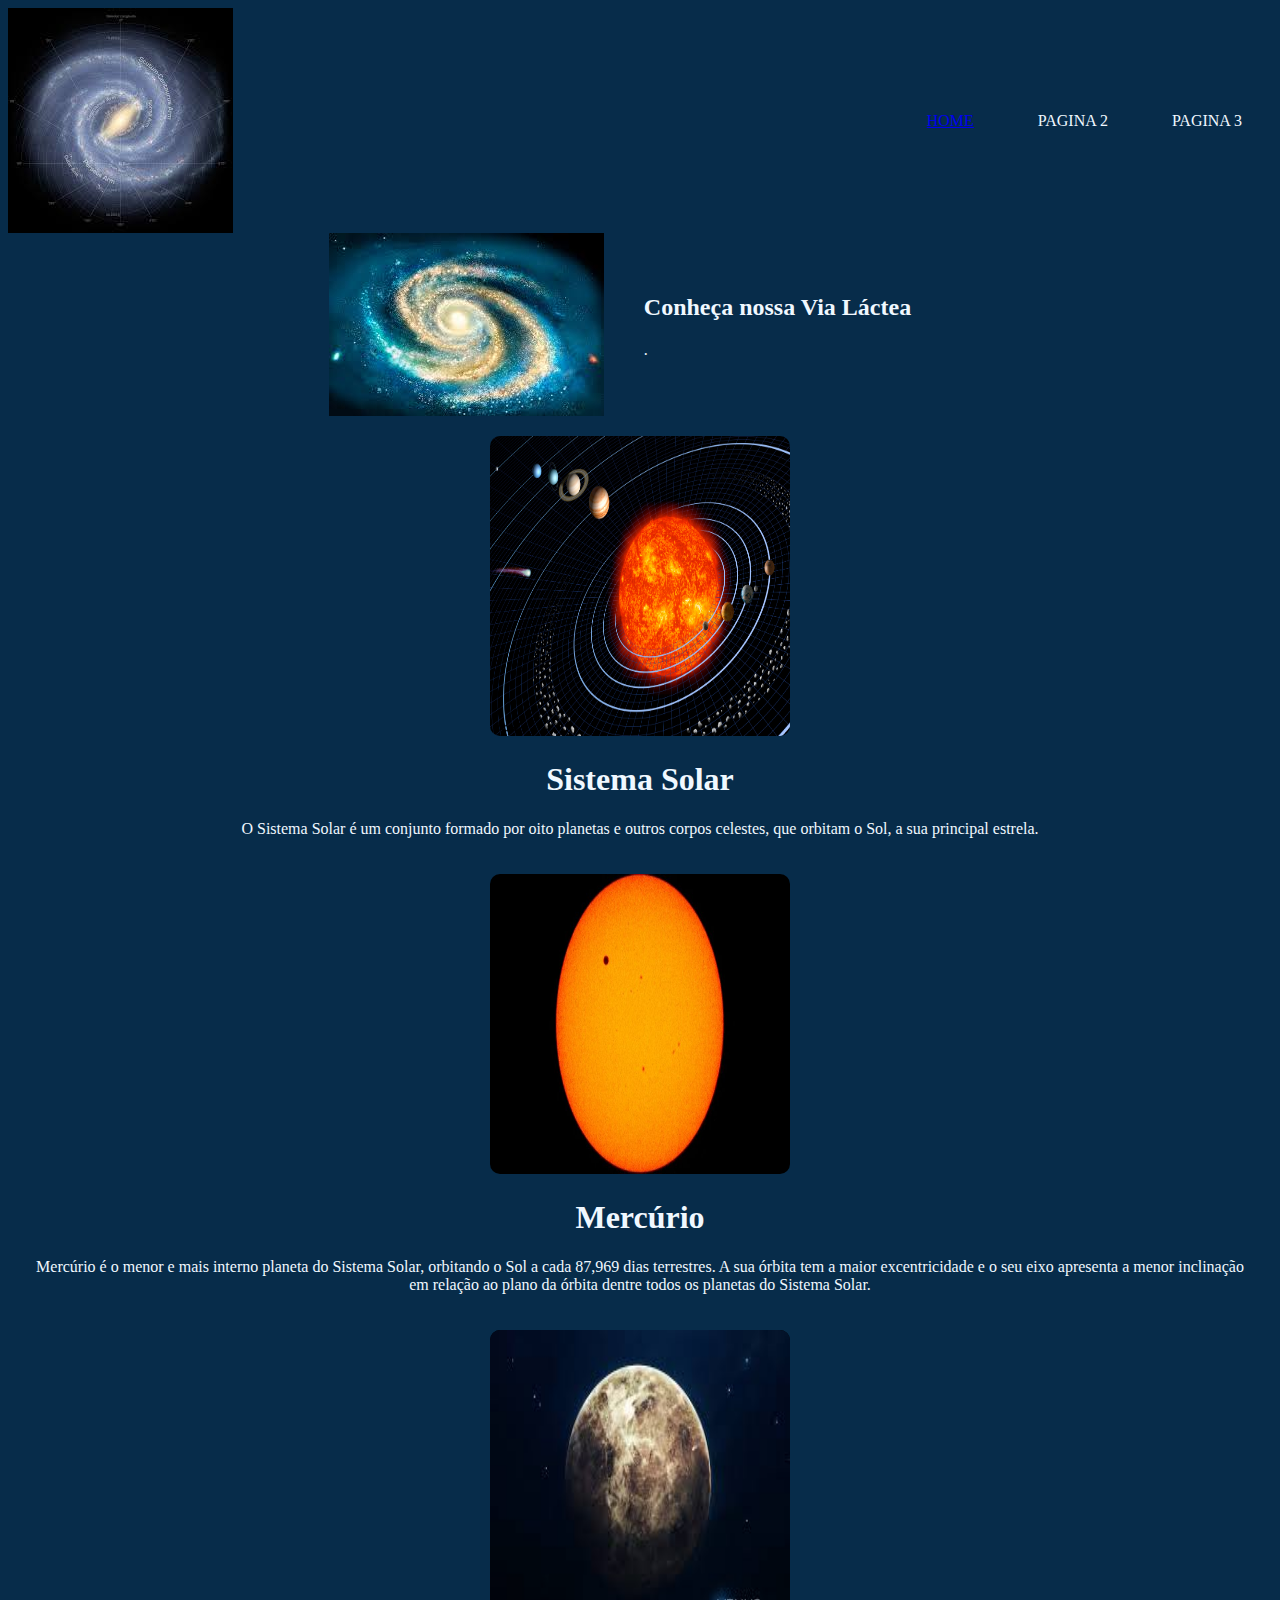
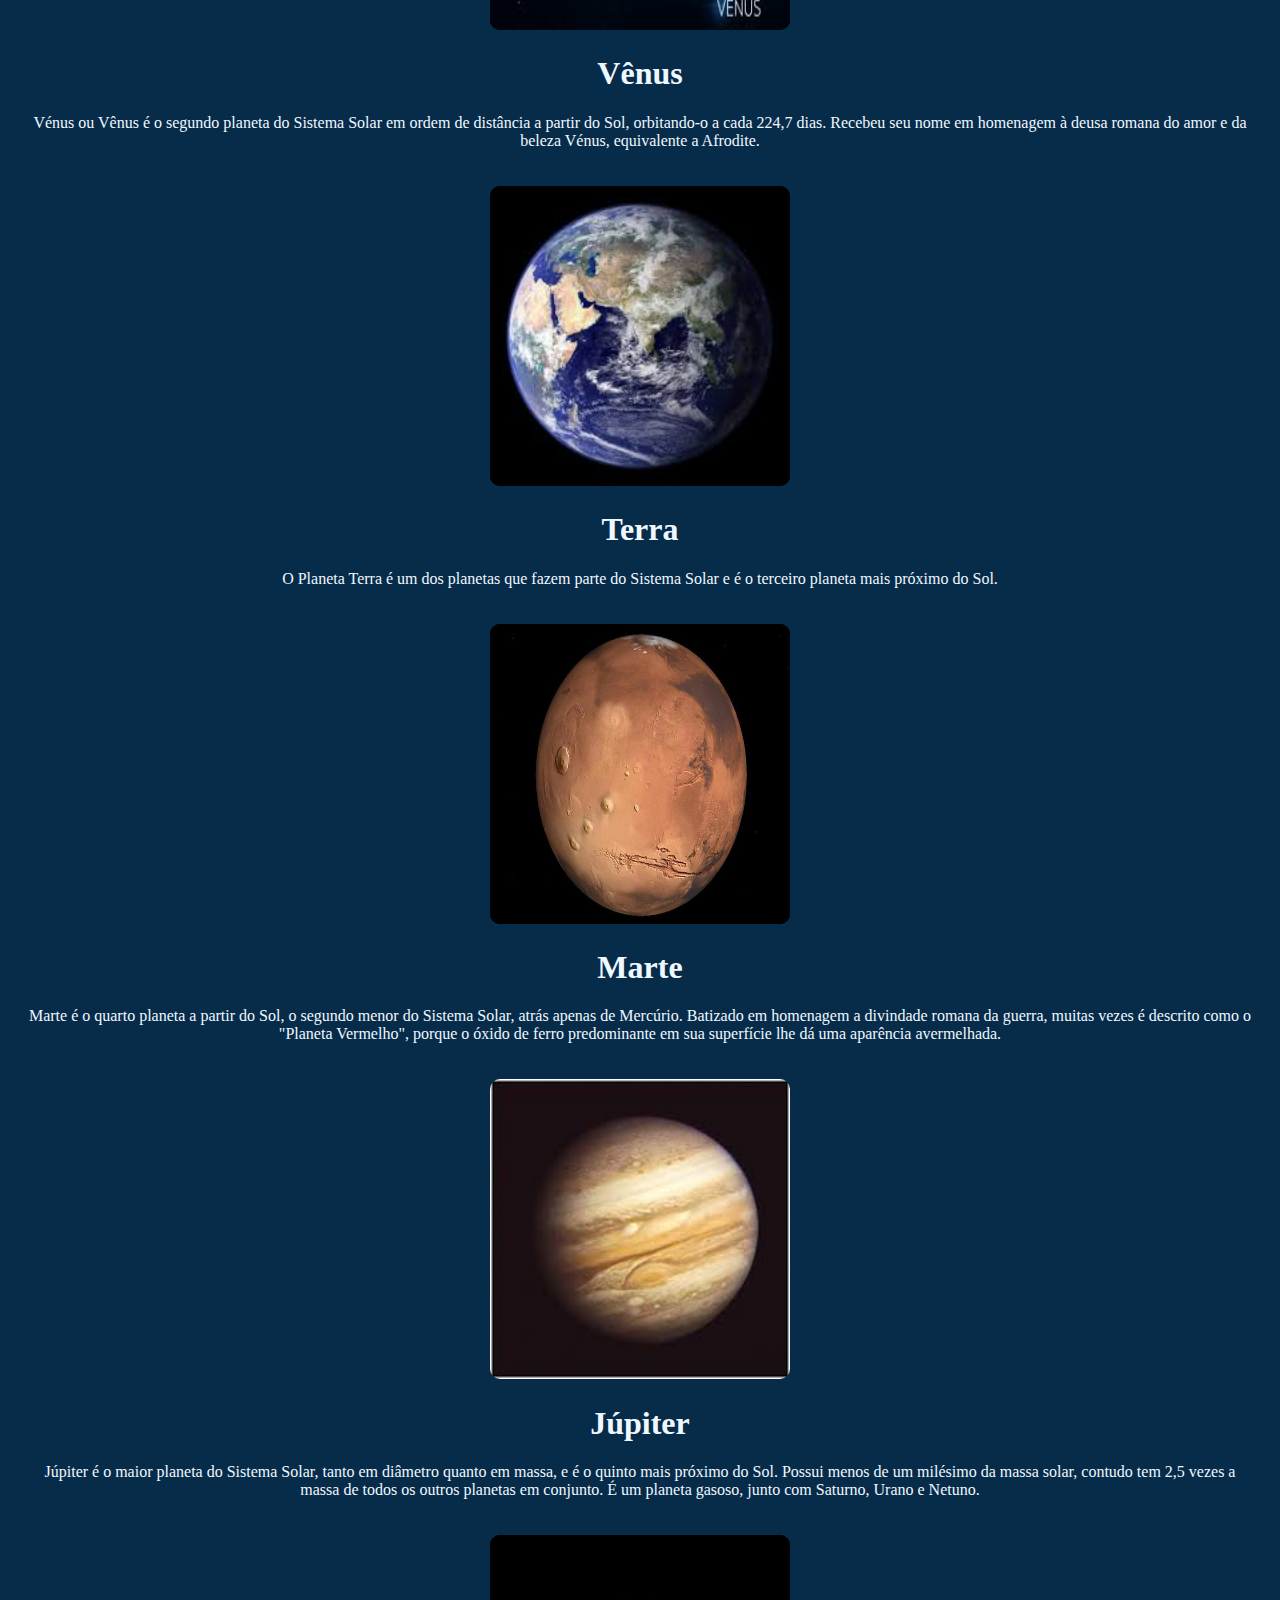
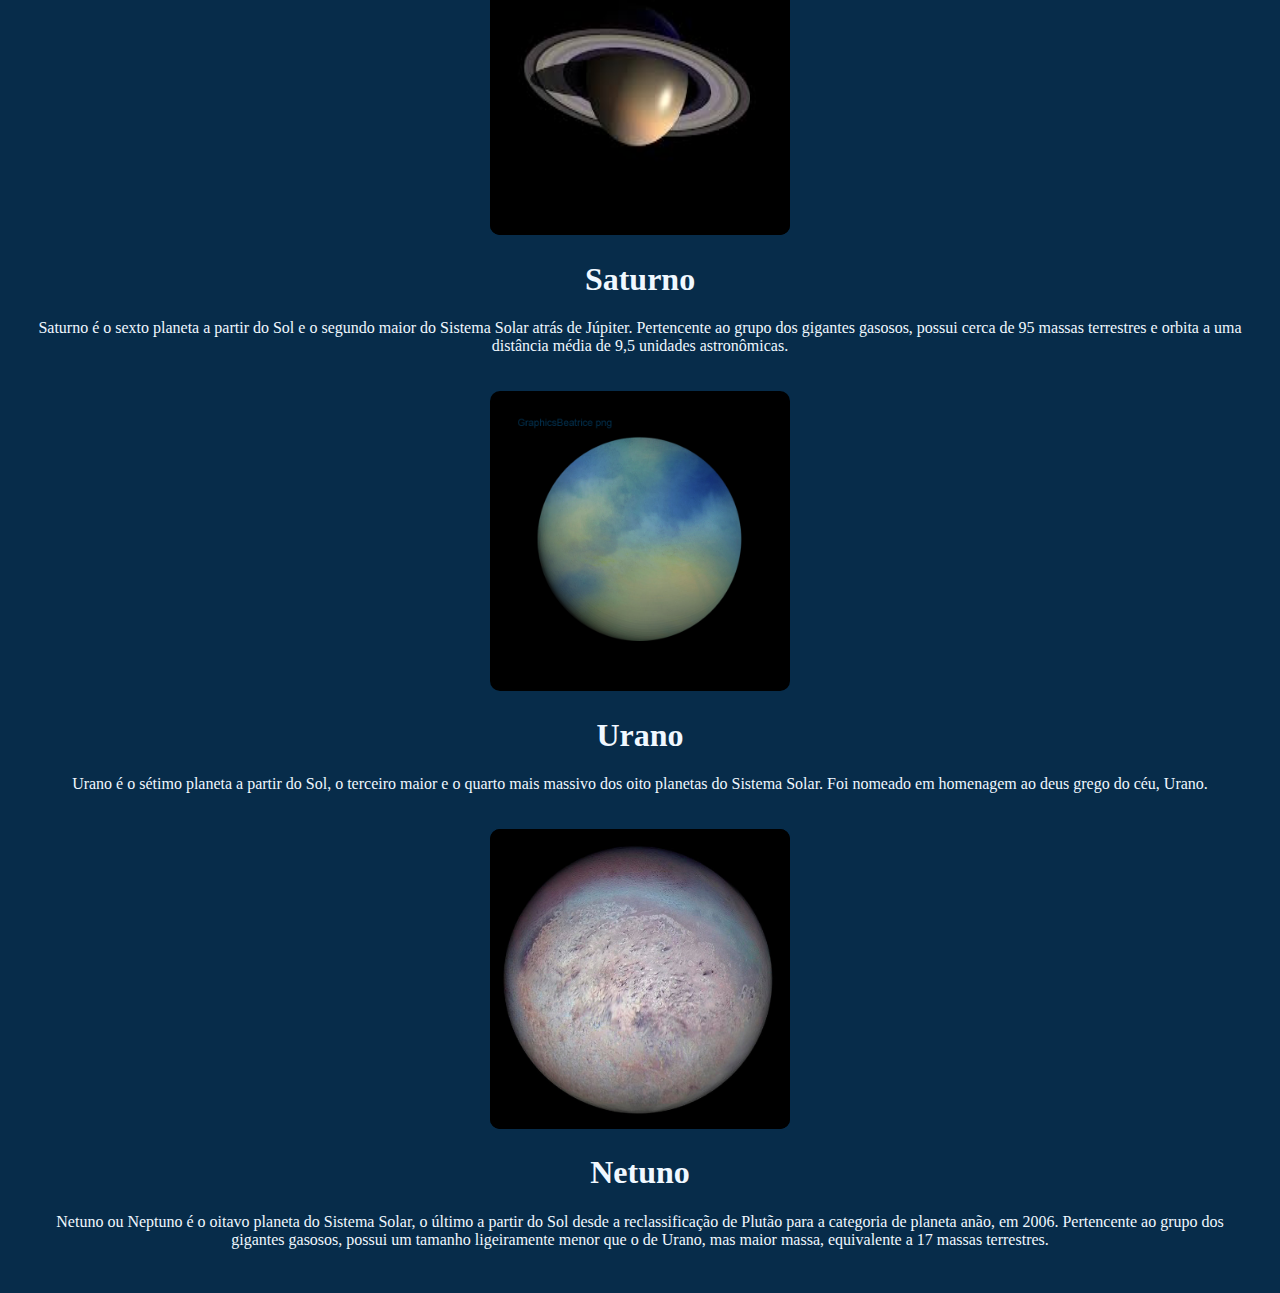
<file: index.html>
<!DOCTYPE html>
<html lang="pt-br">
<head>
    <meta charset="UTF-8">
    <meta name="viewport" content="width=device-width, initial-scale=1.0">
    <link rel="stylesheet" href="style.css">
    <title>Agrinho 2024</title>
</head>
<body>
    <header class="cabecalho">
        <img src="gaalaxi.jpeg">
        <nav class="cabecalho-menu">
            <ul class="cabecalho-menu-lista">
                <li class="cabecalho-menu-listaitem"><a href="index.html">HOME</a>
            
                </li>
                <li class="cabecalho-menu-listaitem">
                    Pagina 2
                </li>
                <li class="cabecalho-menu-listaitem">
                    Pagina 3
                </li>
            </ul>
        </nav>

    </header>
    <main class="principal">
       <section class="sobre">
        <img src="downloadfer.jpeg" alt="" class="sobre_imagem">
        <div class="sobre_texto">
            <h2 class="sobre_texto-titulo">Conheça nossa Via Láctea</h2>
            <p class="sobre_texto-conteudo">
               .
            </p>

        </div>
       </section>
       <section class="elementos">
        <div class="elementos__div">
            <img src="11979.jpg"class="elementos__imagem">
            <h1 class="elementos__titulo">
                Sistema Solar 
            </h1>
            <p class="elementos__texto">
                O Sistema Solar é um conjunto formado por oito planetas e outros corpos celestes, que orbitam o Sol, a sua principal estrela. 
            </p>
        </div>
        <div class="elementos__div">
            <img src="mercurio.jpg" alt="" class="elementos__imagem">
            <h1 class="elementos__titulo">
                Mercúrio
            </h1>
            <p class="elementos__texto">
                Mercúrio é o menor e mais interno planeta do Sistema Solar, orbitando o Sol a cada 87,969 dias terrestres. A sua órbita tem a maior excentricidade e o seu eixo apresenta a menor inclinação em relação ao plano da órbita dentre todos os planetas do Sistema Solar.
            </p>
        </div>
        <div class="elementos__div">
            <img src="venus.jpeg" alt="" class="elementos__imagem">
            <h1 class="elementos__titulo">
                Vênus
            </h1>
            <p class="elementos__texto">
                Vénus ou Vênus é o segundo planeta do Sistema Solar em ordem de distância a partir do Sol, orbitando-o a cada 224,7 dias. Recebeu seu nome em homenagem à deusa romana do amor e da beleza Vénus, equivalente a Afrodite.
            </p>
        </div>
        <div class="elementos__div">
            <img src="terra.jpeg" alt="" class="elementos__imagem">
            <h1 class="elementos__titulo">
                Terra
            </h1>
            <p class="elementos__texto">
                O Planeta Terra é um dos planetas que fazem parte do Sistema Solar e é o terceiro planeta mais próximo do Sol. 
            </p>
        </div>
        <div class="elementos__div">
            <img src="marte.jpg" alt="" class="elementos__imagem">
            <h1 class="elementos__titulo">
                Marte
            </h1>
            <p class="elementos__texto">
                Marte é o quarto planeta a partir do Sol, o segundo menor do Sistema Solar, atrás apenas de Mercúrio. Batizado em homenagem a divindade romana da guerra, muitas vezes é descrito como o "Planeta Vermelho", porque o óxido de ferro predominante em sua superfície lhe dá uma aparência avermelhada.
            </p>
        </div>
        <div class="elementos__div">
            <img src="jupiter.jpeg" alt="" class="elementos__imagem">
            <h1 class="elementos__titulo">
                Júpiter
            </h1>
            <p class="elementos__texto">
                Júpiter é o maior planeta do Sistema Solar, tanto em diâmetro quanto em massa, e é o quinto mais próximo do Sol. Possui menos de um milésimo da massa solar, contudo tem 2,5 vezes a massa de todos os outros planetas em conjunto. É um planeta gasoso, junto com Saturno, Urano e Netuno.
            </p>
        </div>
        <div class="elementos__div">
            <img src="saturno.jpeg" alt="" class="elementos__imagem">
            <h1 class="elementos__titulo">
                Saturno
            </h1>
            <p class="elementos__texto">
                Saturno é o sexto planeta a partir do Sol e o segundo maior do Sistema Solar atrás de Júpiter. Pertencente ao grupo dos gigantes gasosos, possui cerca de 95 massas terrestres e orbita a uma distância média de 9,5 unidades astronômicas.
            </p>
        </div>
        <div class="elementos__div">
            <img src="urano.png" alt="" class="elementos__imagem">
            <h1 class="elementos__titulo">
                Urano
            </h1>
            <p class="elementos__texto">
                Urano é o sétimo planeta a partir do Sol, o terceiro maior e o quarto mais massivo dos oito planetas do Sistema Solar. Foi nomeado em homenagem ao deus grego do céu, Urano.
            </p>
        </div>
        <div class="elementos__div">
            <img src="netuno.jpg" alt="" class="elementos__imagem">
            <h1 class="elementos__titulo">
                Netuno
            </h1>
            <p class="elementos__texto">
                Netuno ou Neptuno é o oitavo planeta do Sistema Solar, o último a partir do Sol desde a reclassificação de Plutão para a categoria de planeta anão, em 2006. Pertencente ao grupo dos gigantes gasosos, possui um tamanho ligeiramente menor que o de Urano, mas maior massa, equivalente a 17 massas terrestres.
            </p>
        </div>
            </section>

    </main>
    <footer class="rodape">


    </footer>


</body>
</html>
</file>
<file: style.css>
body{

  background-color: rgb(7, 44, 74);/*coloca uma cor de fundo*/
 color: aliceblue;
}

.cabecalho{
  display: flex;/*muda a disposição do elementos para horizontal*/
  align-items: center;
  justify-content: space-between;
}

.cabecalho-imagem{
width: 200px;
height: 200px;
border-radius: 50%;
padding: 20px;

}

.cabecalho-menu-listaitem{

  display: inline;
  text-transform: uppercase;
  margin: 30px;
}

.sobre{
display: flex;
justify-content: center;
align-items: center;

}

.sobre_texto{

  padding: 40px;
}

.elementos{
  display: flex;
  justify-content: center;
  align-items: center;
  flex-wrap: wrap;
  gap: 20px;
  padding: 20px;
}
.elementos__div{
  text-align: center;
}
.elementos__imagem{
  background-color: black;
  width: 300px;
  height: 300px;
  border-radius: 10px;
}
</file>
